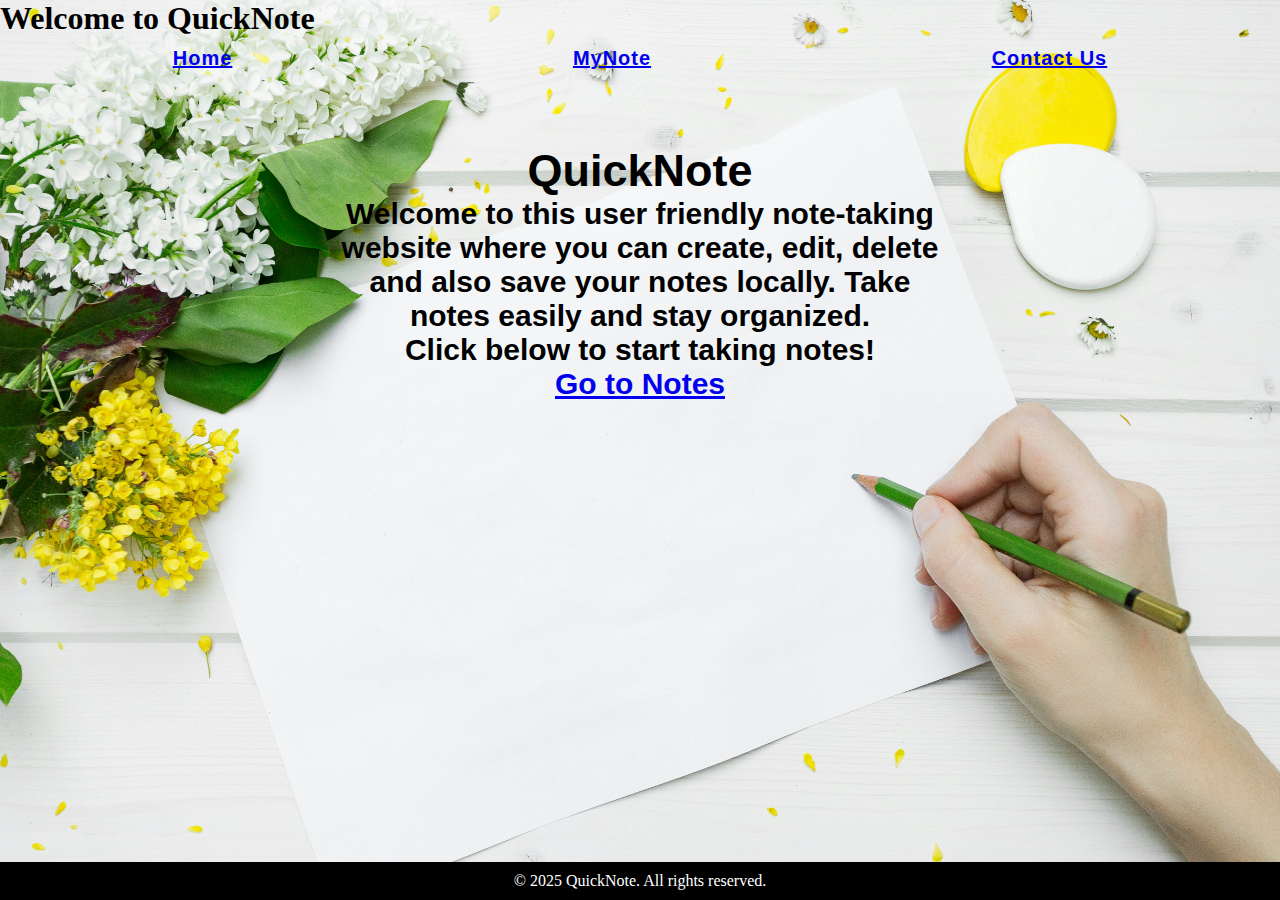
<file: index.html>
<!DOCTYPE html>
<html lang="en">
  <head>
    <meta charset="UTF-8" />
    <meta name="viewport" content="width=device-width, initial-scale=1.0" />
    <title>QuickNote</title>
    <link rel="stylesheet" href="./css/styles.css" />
  </head>
  <body class="index">
    <header>
        <h1>Welcome to QuickNote</h1>
      <nav>
        <ul>
          <li>
            <a href="index.html">Home</a>
          </li>
          <li>
            <a href="note.html">MyNote</a>
          </li>
          <li>
            <a href="contact.html">Contact Us</a>
          </li>
        </ul>
      </nav>
    </header>
    <main>
      <section class="home">
        <h2>QuickNote</h2>
        <p>
          Welcome to this user friendly note-taking website where you can
          create, edit, delete and also save your notes locally.
          Take notes easily and stay organized.
        </p>
        <p>Click below to start taking notes!</p>
        <a href="note.html" class="button">Go to Notes</a>
      </section>
    </main>
    <footer>
        <p>&#169; 2025 QuickNote. All rights reserved.</p>
    </footer>
    <script src="./script/scripts.js"></script>
  </body>
</html>
</file>
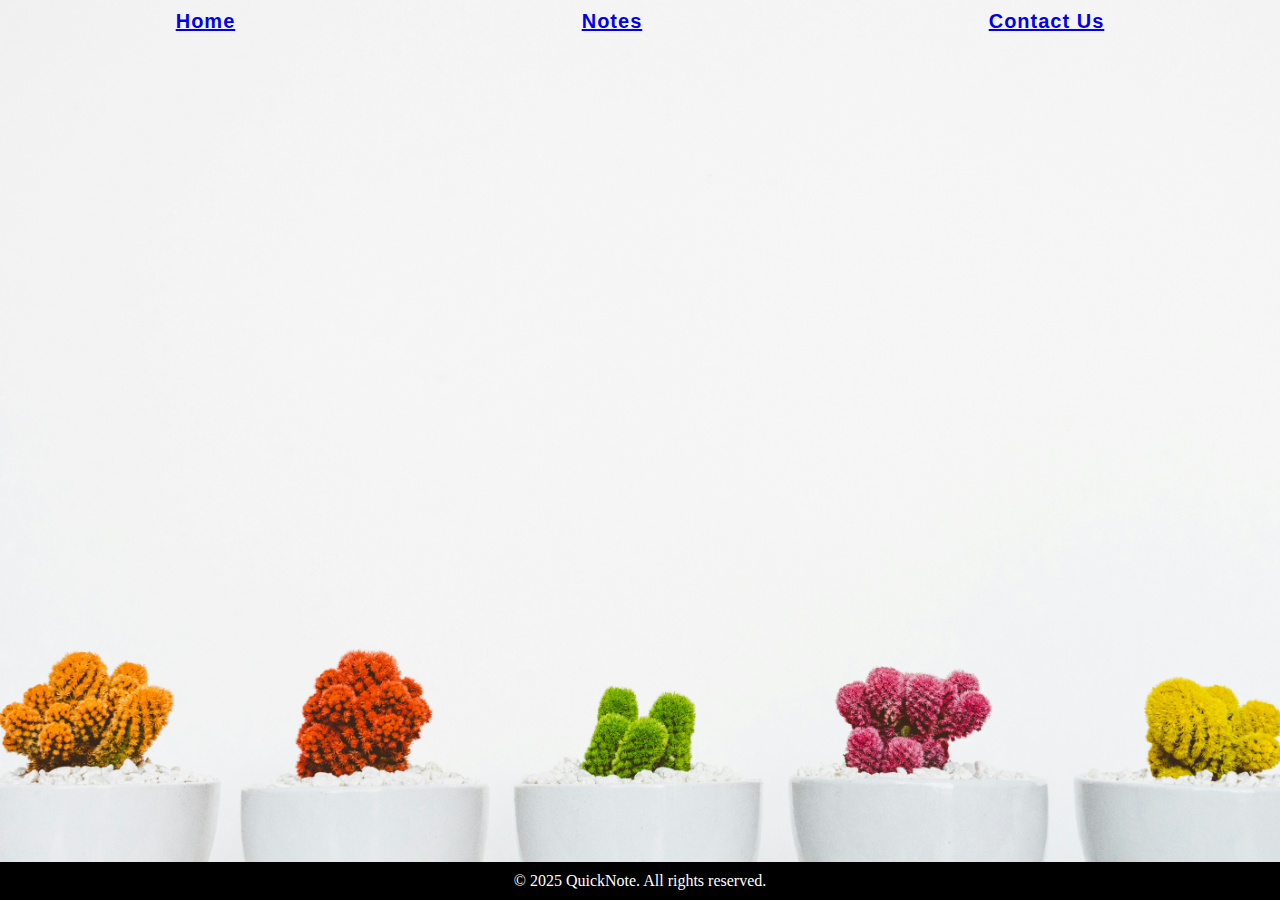
<file: contact-us.html>
<!DOCTYPE html>
<html lang="en">
  <head>
    <meta charset="UTF-8" />
    <meta name="viewport" content="width=device-width, initial-scale=1.0" />
    <title>QuickNote</title>
    <link rel="stylesheet" href="./css/styles.css" />
  </head>
  <body class="contact">
    <header>
        <nav>
        <ul>
          <li>
            <a href="index.html">Home</a>
          </li>
          <li>
            <a href="notes.html">Notes</a>
          </li>
          <li>
            <a href="contact-us.html">Contact Us</a>
          </li>
        </ul>
      </nav>
    </header>
    <main>
      <section>
                                 
                
      </section>
    </main>
    <footer>
         <p>&#169; 2025 QuickNote. All rights reserved.</p>
    </footer>
    <script src="./script/scripts.js"></script>
  </body>
</html>
</file>
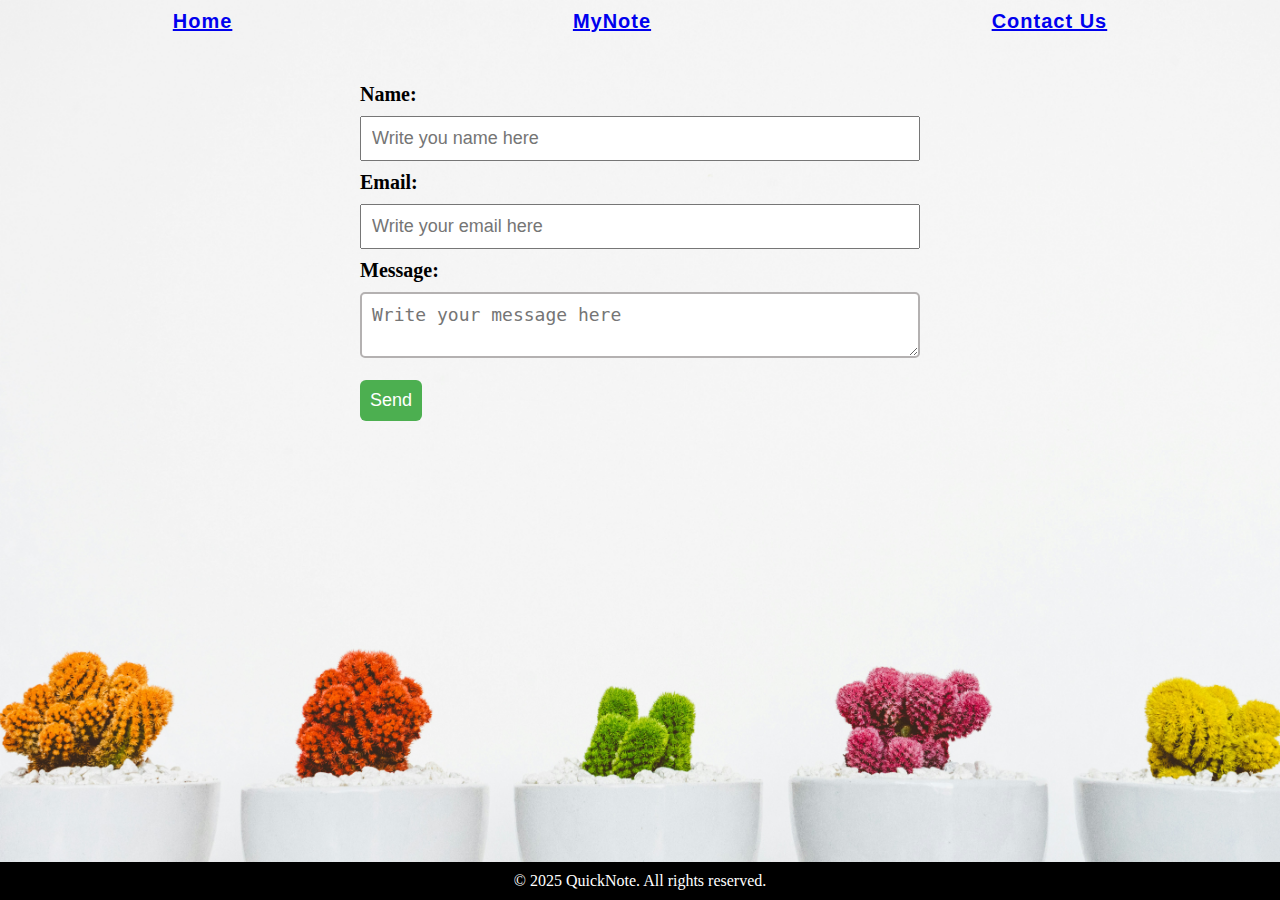
<file: contact.html>
<!DOCTYPE html>
<html lang="en">

<head>
  <meta charset="UTF-8" />
  <meta name="viewport" content="width=device-width, initial-scale=1.0" />
  <title>QuickNote</title>
  <link rel="stylesheet" href="./css/styles.css" />
</head>

<body class="contact">
  <header>
    <nav>
      <ul>
        <li>
          <a href="index.html">Home</a>
        </li>
        <li>
          <a href="note.html">MyNote</a>
        </li>
        <li>
          <a href="contact.html">Contact Us</a>
        </li>
      </ul>
    </nav>
  </header>
  <main>
    <section>
      <form>
        <label for="name" >Name:</label>
        <input type="text" id="name" placeholder="Write you name here" name="name" required />
        <label for="email">Email:</label>
        <input type="email" id="email" placeholder="Write your email here" name="email" required />
        <label for="message">Message:</label>
        <textarea id="message" name="message" placeholder="Write your message here" required></textarea>
        <button type="submit">Send</button>
      </form>

    </section>
  </main>
  <footer>
    <p>&#169; 2025 QuickNote. All rights reserved.</p>
  </footer>
  <script src="./script/scripts.js"></script>
</body>

</html>
</file>
<file: css/styles.css>
* {
  margin: 0;
  padding: 0;
  box-sizing: border-box;
}
.index {
  background-image: url("../images/background1.jpg");
  background-repeat: no-repeat;
  background-position: center;
  background-attachment: fixed;
  background-size: cover;
}
.notes {
  background-image: url("../images/background.jpg");
  background-repeat: no-repeat;
  background-position: center;
  background-attachment: fixed;
  background-size: cover;
}
.contact {
  background-image: url("../images/background2.jpg");
  background-repeat: no-repeat;
  background-position: center;
  background-attachment: fixed;
  background-size: cover;
}

nav {
  color: black;
  padding: 10px;
  font-size: 20px;
  font-weight: bold;
  font-family: "Roboto", sans-serif;
  letter-spacing: 1px;
  margin-bottom: 20px;
}

ul {
  list-style-type: none;
  display: flex;
  justify-content: space-around;
 flex-wrap: wrap;
 gap: 15px;
}

.home {
  color: black;
  font-size: 30px;
  font-weight: bold;
  font-family: "Roboto", sans-serif;
  width: 650px;
  max-width: 90%;
  margin: 10% auto;
  margin-top: 50px;
  padding: 15px;
  text-align: center;
}

textarea {
  width: 100%;
  min-height: 50px;  
  font-size: 18px;
  border: 2px solid #b4b1b1;
  border-radius: 5px;
  padding: 10px;
  resize: vertical;  
}

#notesContainer {
  max-width: 90%;
    margin: 0 auto;
}

@media (max-width: 768px) {
  nav ul {
    flex-direction: column;
    text-align: center;
  }
  .home {
    margin-top: 80px;
    font-size: 18px;
  }

  textarea {
    min-height: 100px;
    font-size: 16px;
  }
}


@media (max-width: 480px) {
  h1 {
    font-size: 22px;
    text-align: center;
  }

  nav ul {
    flex-direction: column;
    gap: 10px;
  }

  .home {
    font-size: 16px;
    margin-top: 50px;
  }

  textarea {
    font-size: 14px;
    min-height: 120px;
  }

  button {
    font-size: 16px;
    padding: 8px;
  }
}


button {
  background-color: #4caf50;
  color: white;
  padding: 10px;
  margin: 8px 0;
  border: none;
  cursor: pointer;
  font-size: 18px;
  border-radius: 6px;
}

button:hover {
  background-color: #45a049;
}
footer {
  background-color: black;
  color: white;
  text-align: center;
  padding: 10px;
  position: fixed;
  bottom: 0;
  width: 100%;
}

.note {
  display: flex;
  justify-content: space-between;
  align-items: center;
  padding: 10px;
  border-bottom: 1px solid #ccc;
  font-size: 24px;
}

.edit,
.delete {
  font-weight: lighter;
  font-size: 18px;
  color: blue;
  cursor: pointer;
}

.edit:hover,
.delete:hover {
  text-decoration: underline;
  color: darkblue;
}

form {
    max-width: 600px;
    margin: 0 auto;
    padding: 20px;
    border-radius: 8px;
}

form label {
    display: block;
    font-weight: bold;    
    font-size: 20px;
}

form input, form textarea {
    width: 100%;
    padding: 10px;
    font-size: 18px;
    font-weight: lighter;
    margin: 10px 0;
}
</file>
